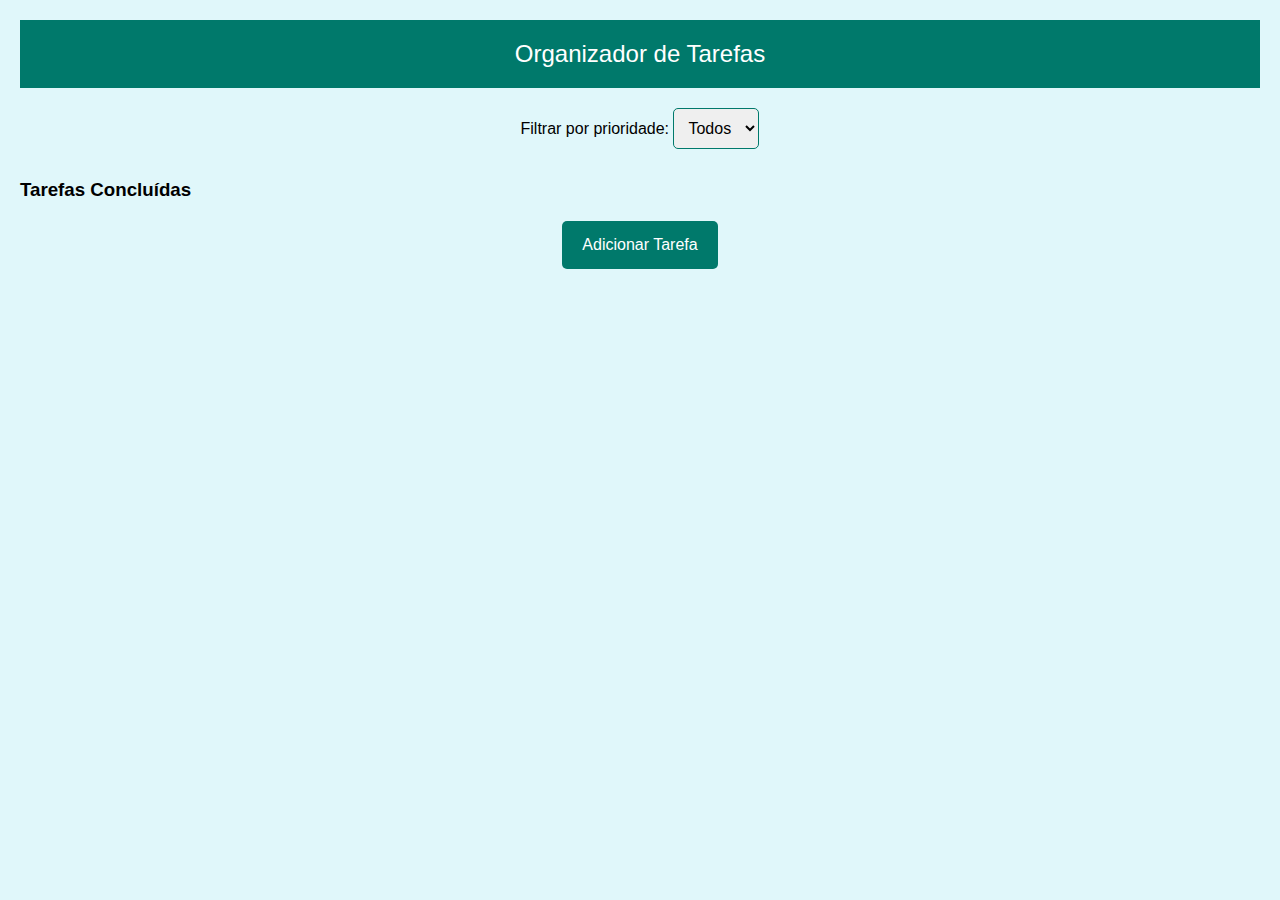
<file: MB_TEMA9/2-tarefas.html>
<!DOCTYPE html>
<html lang="pt-br">
<head>
  <meta charset="UTF-8">
  <meta name="viewport" content="width=device-width, initial-scale=1.0">
  <title>Organizador de Tarefas</title>
  <style>
    body {
      font-family: Arial, sans-serif;
      background-color: #e0f7fa;
      margin: 0;
      padding: 20px;
      text-align: center;
    }
    .header {
      background-color: #00796b;
      padding: 20px;
      color: white;
      font-size: 24px;
    }
    .task-list, .completed-tasks {
      margin-top: 30px;
      text-align: left;
    }
    .task-item, .completed-item {
      background-color: #ffffff;
      padding: 15px;
      margin: 10px 0;
      border-radius: 5px;
      box-shadow: 0 0 10px rgba(0, 0, 0, 0.1);
      display: flex;
      justify-content: space-between;
      align-items: center;
    }
    .buttons, .filter {
      margin-top: 20px;
    }
    button {
      padding: 15px 20px;
      font-size: 16px;
      background-color: #00796b;
      color: white;
      border: none;
      cursor: pointer;
      border-radius: 5px;
    }
    button:hover {
      background-color: #004d40;
    }
    .filter select {
      padding: 10px;
      font-size: 16px;
      border: 1px solid #00796b;
      border-radius: 5px;
    }
    .delete-btn, .complete-btn {
      background-color: red;
      margin-left: 10px;
    }
    .clear-completed-btn {
      background-color: #004d40;
      margin-left: 10px;
    }
  </style>
</head>
<body>
  <div class="header">Organizador de Tarefas</div>
  <div class="filter">
    <label for="priority-filter">Filtrar por prioridade:</label>
    <select id="priority-filter" onchange="filterTasks()">
      <option value="all">Todos</option>
      <option value="alta">Alta</option>
      <option value="média">Média</option>
      <option value="baixa">Baixa</option>
    </select>
  </div>
  <div class="task-list"></div>
  <div class="completed-tasks">
    <h3>Tarefas Concluídas</h3>
  </div>
  <div class="buttons">
    <button onclick="addTask()">Adicionar Tarefa</button>
  </div>

  <script>
    document.addEventListener('DOMContentLoaded', loadTasks);

    function loadTasks() {
      const tasks = JSON.parse(localStorage.getItem('tasks')) || [];
      const completedTasks = JSON.parse(localStorage.getItem('completedTasks')) || [];
      displayTasks(tasks);
      displayCompletedTasks(completedTasks);
    }

    function displayTasks(tasks) {
      const taskList = document.querySelector('.task-list');
      taskList.innerHTML = ''; // Limpa a lista antes de exibir
      tasks.forEach((task, index) => {
        const taskItem = document.createElement('div');
        taskItem.classList.add('task-item');
        taskItem.innerHTML = `${task.description} - ${capitalize(task.priority)} Prioridade
          <button class="complete-btn" onclick="completeTask(${index})">Concluir</button>
          <button class="delete-btn" onclick="deleteTask(${index})">Excluir</button>`;
        taskList.appendChild(taskItem);
      });
    }

    function displayCompletedTasks(completedTasks) {
      const completedList = document.querySelector('.completed-tasks');
      completedList.innerHTML = '<h3>Tarefas Concluídas</h3>';
      completedTasks.forEach((task, index) => {
        const completedItem = document.createElement('div');
        completedItem.classList.add('completed-item');
        completedItem.innerHTML = `${task.description}
          <button class="clear-completed-btn" onclick="clearCompletedTask(${index})">Excluir</button>`;
        completedList.appendChild(completedItem);
      });
    }

    function addTask() {
      const description = prompt('Digite a descrição da tarefa:');
      const priority = prompt('Digite a prioridade da tarefa (alta, média, baixa):').toLowerCase();
      if (description && (priority === 'alta' || priority === 'média' || priority === 'baixa')) {
        const tasks = JSON.parse(localStorage.getItem('tasks')) || [];
        tasks.push({ description, priority });
        localStorage.setItem('tasks', JSON.stringify(tasks));
        loadTasks();
      } else {
        alert('Preencha os campos corretamente.');
      }
    }

    function deleteTask(index) {
      let tasks = JSON.parse(localStorage.getItem('tasks')) || [];
      tasks.splice(index, 1);
      localStorage.setItem('tasks', JSON.stringify(tasks));
      loadTasks();
    }

    function completeTask(index) {
      let tasks = JSON.parse(localStorage.getItem('tasks')) || [];
      let completedTasks = JSON.parse(localStorage.getItem('completedTasks')) || [];
      const task = tasks.splice(index, 1)[0];
      completedTasks.push(task);
      localStorage.setItem('tasks', JSON.stringify(tasks));
      localStorage.setItem('completedTasks', JSON.stringify(completedTasks));
      loadTasks();
    }

    function clearCompletedTask(index) {
      let completedTasks = JSON.parse(localStorage.getItem('completedTasks')) || [];
      completedTasks.splice(index, 1);
      localStorage.setItem('completedTasks', JSON.stringify(completedTasks));
      loadTasks();
    }

    function filterTasks() {
      const filterValue = document.getElementById('priority-filter').value.toLowerCase();
      const tasks = JSON.parse(localStorage.getItem('tasks')) || [];
      let filteredTasks = tasks;
      if (filterValue !== 'all') {
        filteredTasks = tasks.filter(task => task.priority === filterValue);
      }
      displayTasks(filteredTasks);
    }

    function capitalize(string) {
      return string.charAt(0).toUpperCase() + string.slice(1);
    }
  </script>
</body>
</html>
</file>
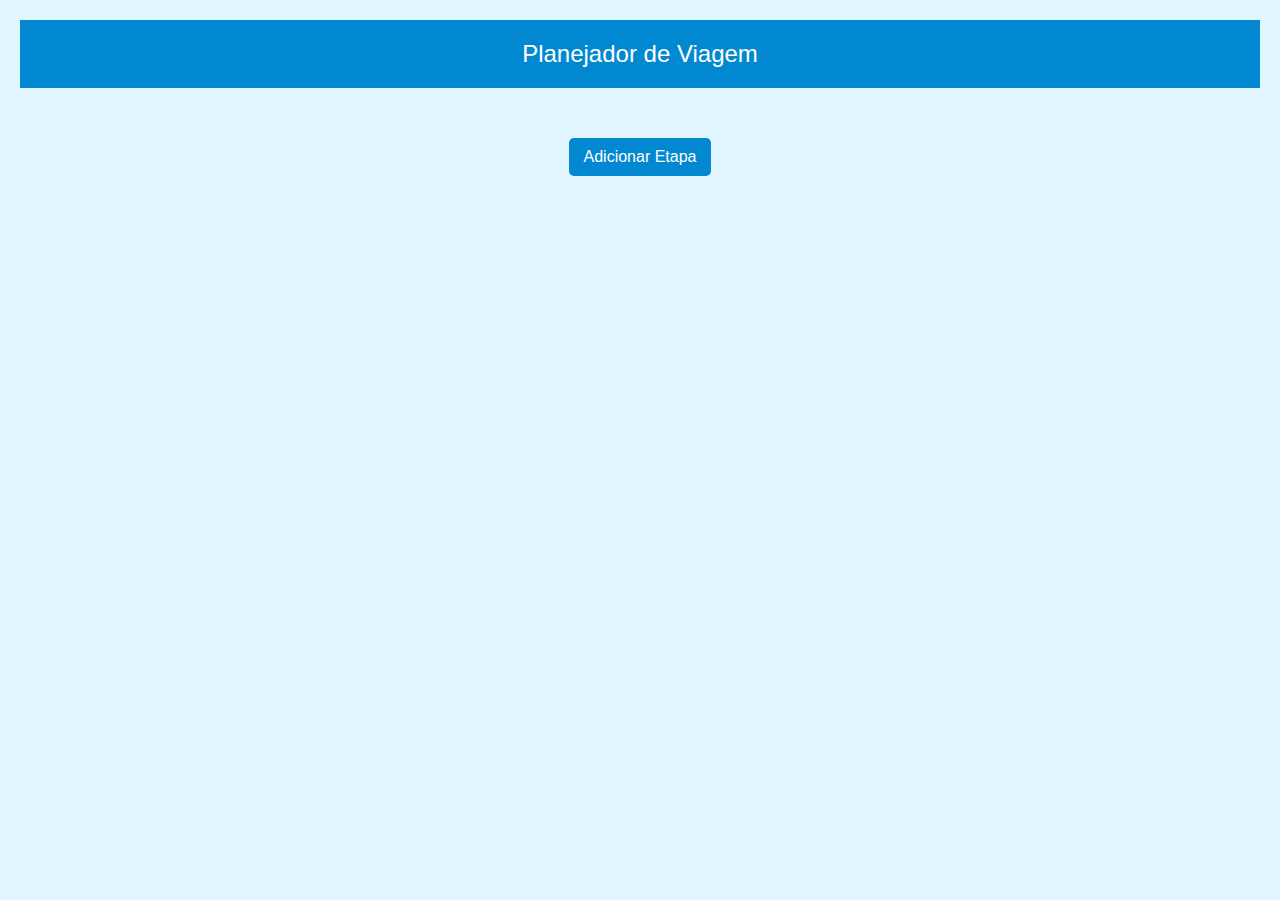
<file: MB_TEMA9/4-viagens.html>
<!DOCTYPE html>
<html lang="pt-br">
<head>
  <meta charset="UTF-8">
  <meta name="viewport" content="width=device-width, initial-scale=1.0">
  <title>Planejador de Viagem</title>
  <style>
    body {
      font-family: Arial, sans-serif;
      background-color: #e1f5fe;
      margin: 0;
      padding: 20px;
      text-align: center;
    }
    .header {
      background-color: #0288d1;
      padding: 20px;
      color: white;
      font-size: 24px;
    }
    .trip-list {
      margin-top: 30px;
      text-align: left;
      display: flex;
      flex-direction: column;
      align-items: center;
    }
    .trip-item {
      background-color: #ffffff;
      padding: 15px;
      margin: 10px 0;
      border-radius: 5px;
      box-shadow: 0 0 10px rgba(0, 0, 0, 0.1);
      width: 100%;
      max-width: 600px;
      display: flex;
      justify-content: space-between;
      align-items: center;
    }
    .trip-item div {
      display: flex;
      gap: 10px;
    }
    .buttons {
      margin-top: 20px;
    }
    button {
      padding: 10px 15px;
      font-size: 16px;
      background-color: #0288d1;
      color: white;
      border: none;
      cursor: pointer;
      border-radius: 5px;
    }
    button:hover {
      background-color: #01579b;
    }
    .completed {
      text-decoration: line-through;
      color: gray;
    }
    /* Modal Styles */
    .modal {
      display: none;
      position: fixed;
      z-index: 1;
      left: 0;
      top: 0;
      width: 100%;
      height: 100%;
      background-color: rgba(0,0,0,0.4);
      justify-content: center;
      align-items: center;
    }
    .modal-content {
      background-color: #fff;
      padding: 20px;
      border-radius: 5px;
      width: 100%;
      max-width: 400px;
      box-shadow: 0 0 10px rgba(0, 0, 0, 0.25);
    }
    .close-btn {
      background-color: #f44336;
      color: white;
      border: none;
      padding: 10px;
      cursor: pointer;
      border-radius: 5px;
      margin-top: 10px;
    }

    /* Responsividade */
    @media (max-width: 768px) {
      body {
        padding: 10px;
      }
      .trip-item {
        flex-direction: column;
        align-items: flex-start;
      }
      .trip-item div {
        width: 100%;
        display: flex;
        justify-content: space-between;
      }
      button {
        width: 100%;
        margin-bottom: 10px;
      }
    }
    @media (max-width: 480px) {
      .header {
        font-size: 20px;
      }
      .modal-content {
        width: 90%;
      }
      .trip-item {
        padding: 10px;
      }
      button {
        font-size: 14px;
      }
    }
  </style>
</head>
<body>
  <div class="header">Planejador de Viagem</div>
  <div class="trip-list" id="tripList"></div>
  <div class="buttons">
    <button onclick="abrirModal()">Adicionar Etapa</button>
  </div>

  <!-- Modal Structure -->
  <div id="etapaModal" class="modal">
    <div class="modal-content">
      <h3 id="modalTitle">Adicionar Etapa</h3>
      <input type="text" id="descricao" placeholder="Descrição da Etapa" style="width: 100%; padding: 10px; margin-bottom: 10px;"><br>
      <input type="number" id="ordem" placeholder="Ordem da Etapa" style="width: 100%; padding: 10px; margin-bottom: 10px;"><br>
      <input type="url" id="link" placeholder="Link (opcional)" style="width: 100%; padding: 10px; margin-bottom: 10px;"><br>
      <button id="modalAction" onclick="salvarEtapa()" style="width: 100%; padding: 10px;">Salvar</button>
      <button class="close-btn" onclick="fecharModal()" style="width: 100%; padding: 10px;">Cancelar</button>
    </div>
  </div>

  <script>
    let etapas = JSON.parse(localStorage.getItem('etapas')) || [];
    let editIndex = null;

    function renderizarEtapas() {
      const tripList = document.getElementById('tripList');
      tripList.innerHTML = '';

      // Ordenar por ordem_etapa
      etapas.sort((a, b) => a.ordem_etapa - b.ordem_etapa);

      etapas.forEach((etapa, index) => {
        const etapaDiv = document.createElement('div');
        etapaDiv.classList.add('trip-item');
        if (etapa.cumprida) {
          etapaDiv.classList.add('completed');
        }
        etapaDiv.innerHTML = `
          ${etapa.ordem_etapa}. ${etapa.descricao_da_etapa}
          <div>
            <button onclick="marcarCumprida(${index})">Cumprida</button>
            <button onclick="abrirModal(${index})">Editar</button>
            <button onclick="removerEtapa(${index})">Remover</button>
            ${etapa.link_etapa ? `<a href="${etapa.link_etapa}" target="_blank">Link</a>` : ''}
          </div>
        `;
        tripList.appendChild(etapaDiv);
      });
    }

    function abrirModal(index = null) {
      editIndex = index;
      const modal = document.getElementById('etapaModal');
      const descricao = document.getElementById('descricao');
      const ordem = document.getElementById('ordem');
      const link = document.getElementById('link');
      const modalTitle = document.getElementById('modalTitle');
      const modalAction = document.getElementById('modalAction');

      if (index !== null) {
        // Edição
        modalTitle.innerText = 'Editar Etapa';
        modalAction.innerText = 'Atualizar';
        descricao.value = etapas[index].descricao_da_etapa;
        ordem.value = etapas[index].ordem_etapa;
        link.value = etapas[index].link_etapa || '';
      } else {
        // Adição
        modalTitle.innerText = 'Adicionar Etapa';
        modalAction.innerText = 'Salvar';
        descricao.value = '';
        ordem.value = '';
        link.value = '';
      }

      modal.style.display = 'flex';
    }

    function fecharModal() {
      document.getElementById('etapaModal').style.display = 'none';
    }

    function salvarEtapa() {
      const descricao = document.getElementById('descricao').value;
      const ordem = parseInt(document.getElementById('ordem').value);
      const link = document.getElementById('link').value || null;

      if (descricao && ordem) {
        const etapa = {
          descricao_da_etapa: descricao,
          ordem_etapa: ordem,
          link_etapa: link,
          cumprida: false
        };

        if (editIndex !== null) {
          etapas[editIndex] = etapa; // Atualiza a etapa existente
        } else {
          etapas.push(etapa); // Adiciona nova etapa
        }

        salvarEtapas();
        renderizarEtapas();
        fecharModal();
      }
    }

    function marcarCumprida(index) {
      etapas[index].cumprida = !etapas[index].cumprida;
      salvarEtapas();
      renderizarEtapas();
    }

    function removerEtapa(index) {
      etapas.splice(index, 1);
      salvarEtapas();
      renderizarEtapas();
    }

    function salvarEtapas() {
      localStorage.setItem('etapas', JSON.stringify(etapas));
    }

    window.onclick = function(event) {
      const modal = document.getElementById('etapaModal');
      if (event.target === modal) {
        fecharModal();
      }
    }

    // Renderizar as etapas ao carregar a página
    renderizarEtapas();
  </script>
</body>
</html>
</file>
